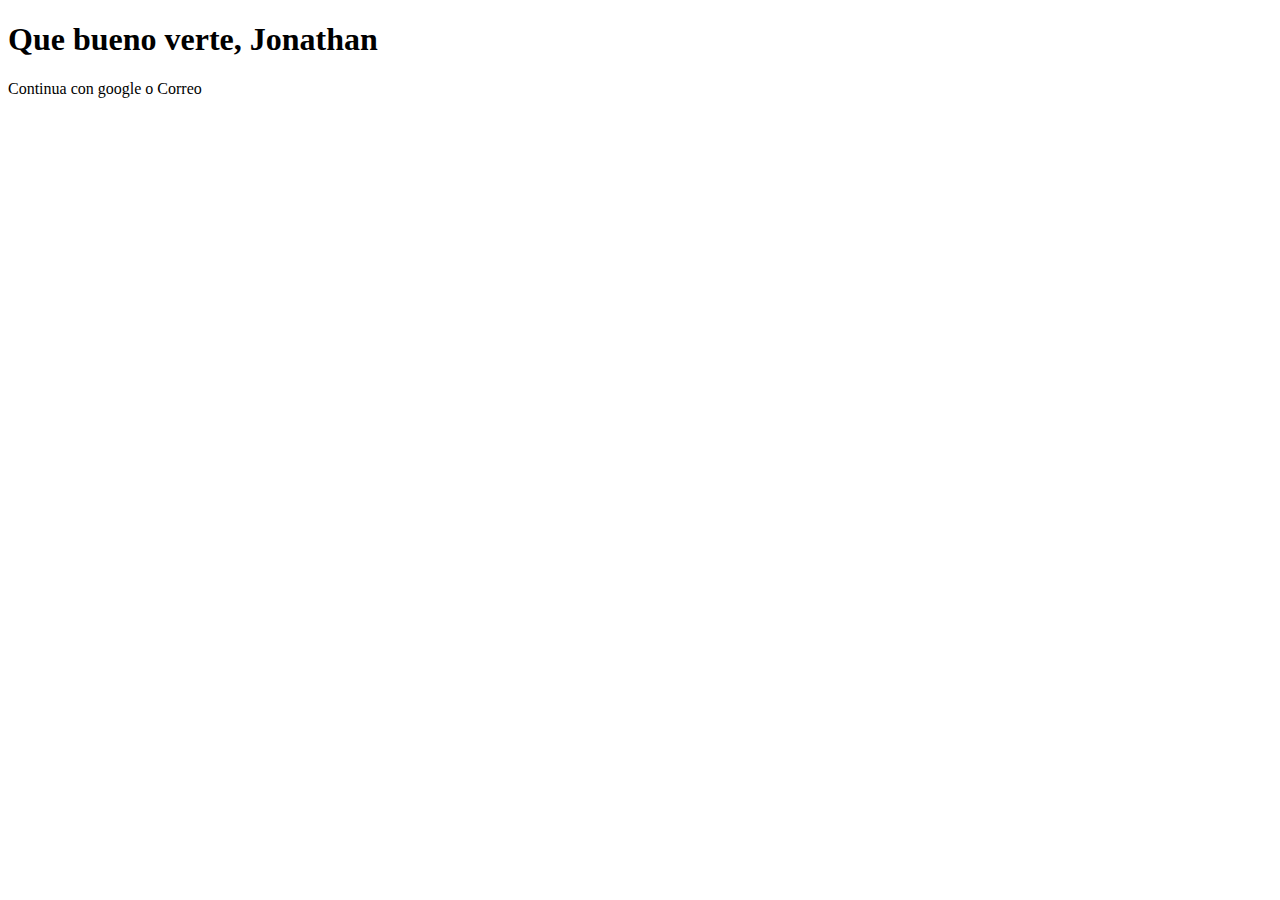
<file: login.html>
<!DOCTYPE html>
<html lang="en">
<head>
    <meta charset="UTF-8">
    <meta name="viewport" content="width=device-width, initial-scale=1.0">
    <title>Inicia Seccion o Registrate</title>
</head>
<body>
    <main>
        <div>
        <h1>Que bueno verte, Jonathan</h1>
        <p>Continua con google o Correo </p>
    </div>
    </main>
</body>
</html>
</file>
